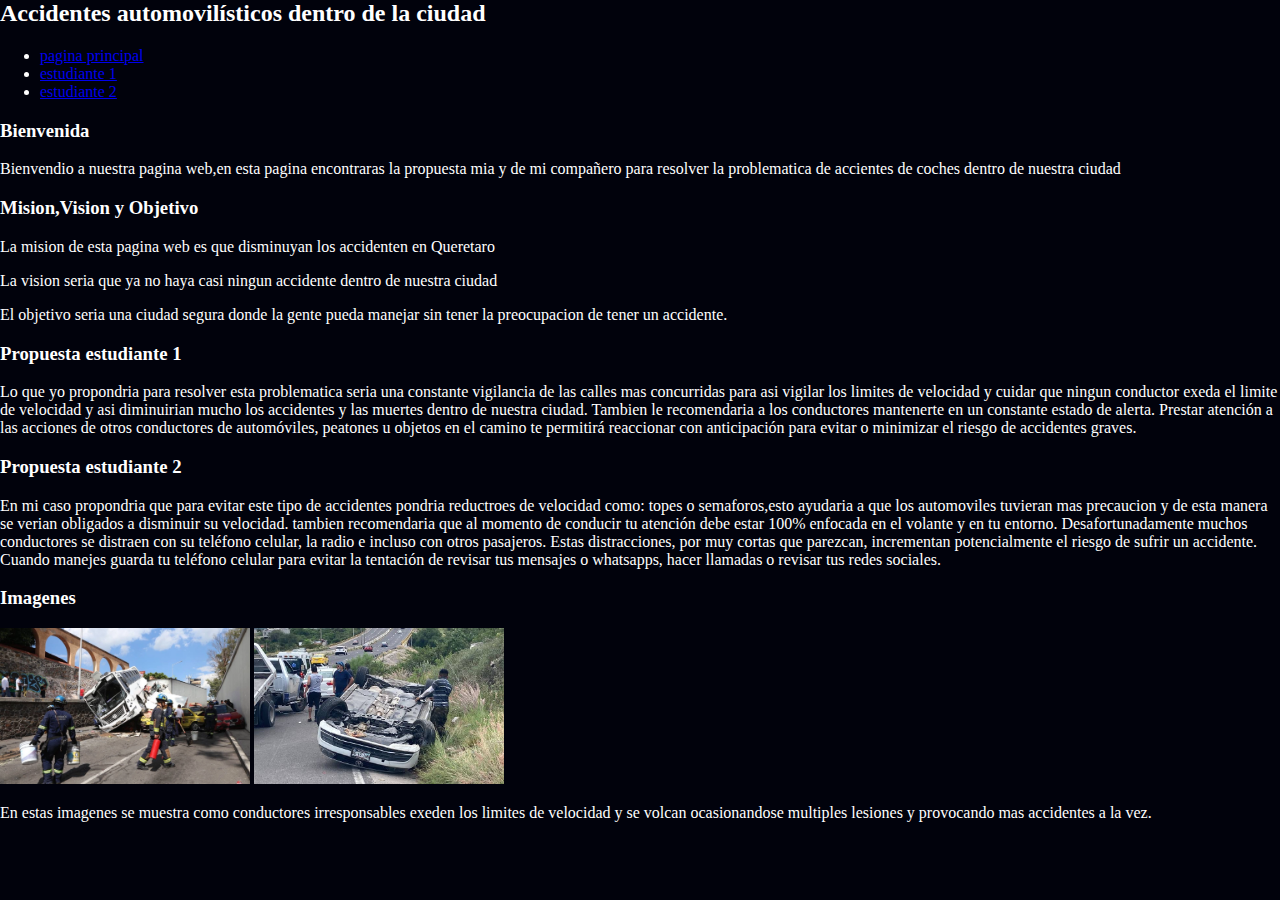
<file: index.html>
<html>
    <link rel="stylesheet" href="estilos.css">
    <h2> Accidentes automovilísticos dentro de la ciudad</h2>
    <nav>
        <ul>
            <li>
                <a href="index.html">pagina principal</a>
            </li>
            <li>
                <a href="estudiante1.html">estudiante 1</a>
            </li>
            <li>
                <a href="estudiante2.html">estudiante 2</a>
            </li>
        </ul>
    </nav>

    <body>
        <h3>Bienvenida </h3>
        <p>Bienvendio a nuestra pagina web,en esta pagina encontraras la propuesta mia y de mi compañero
            para resolver la problematica de accientes de coches dentro de nuestra ciudad </p>

        <h3>Mision,Vision y Objetivo </h3>
        <p>La mision de esta pagina web es que disminuyan los accidenten en Queretaro </p>
        <p>La vision seria que ya no haya casi ningun accidente dentro de nuestra ciudad </p>
        <p>El objetivo seria una ciudad segura donde la gente pueda manejar sin tener la preocupacion de tener un
            accidente.</p>



        <h3>Propuesta estudiante 1 </h3>
        <p>Lo que yo propondria para resolver esta problematica seria una
            constante vigilancia de las calles mas concurridas para asi vigilar
            los limites de velocidad y cuidar que ningun conductor
            exeda el limite de velocidad y asi diminuirian mucho los accidentes y las muertes
            dentro de nuestra ciudad.
            Tambien le recomendaria a los conductores mantenerte en un constante estado de alerta.
            Prestar atención a las acciones de otros conductores de automóviles,
            peatones u objetos en el camino te
            permitirá reaccionar con anticipación para evitar o minimizar el riesgo de accidentes graves.
        </p>

        <h3>Propuesta estudiante 2</h3>
        <p>En mi caso propondria que para evitar este tipo de accidentes pondria reductroes de velocidad como:
            topes o semaforos,esto ayudaria a que los automoviles tuvieran mas precaucion y de esta manera
            se verian obligados a disminuir su velocidad. tambien recomendaria que al momento de conducir tu
            atención debe estar 100% enfocada en el volante y en tu entorno. Desafortunadamente muchos conductores se
            distraen con su teléfono celular, la radio e incluso con otros pasajeros. Estas distracciones, por muy
            cortas que parezcan, incrementan potencialmente el riesgo de sufrir un accidente. Cuando manejes guarda tu
            teléfono celular para evitar la tentación de revisar tus mensajes o whatsapps, hacer llamadas o revisar tus
            redes sociales.
        </p>

        <h3> Imagenes </h3>
        <img src="trailer-sin-frenos-fuerte-carmbola-23-autos-mexico-queretaro-09092022.webp" alt="autor" width="250px"
            height="auto">


        <img src="volcadura.jpeg" alt="autor" width="250px" height="auto">
        <p>En estas imagenes se muestra como conductores irresponsables exeden los limites de velocidad y se
            volcan ocasionandose multiples lesiones y provocando mas accidentes a la vez.


        </p>
    </body>

</html>
</file>
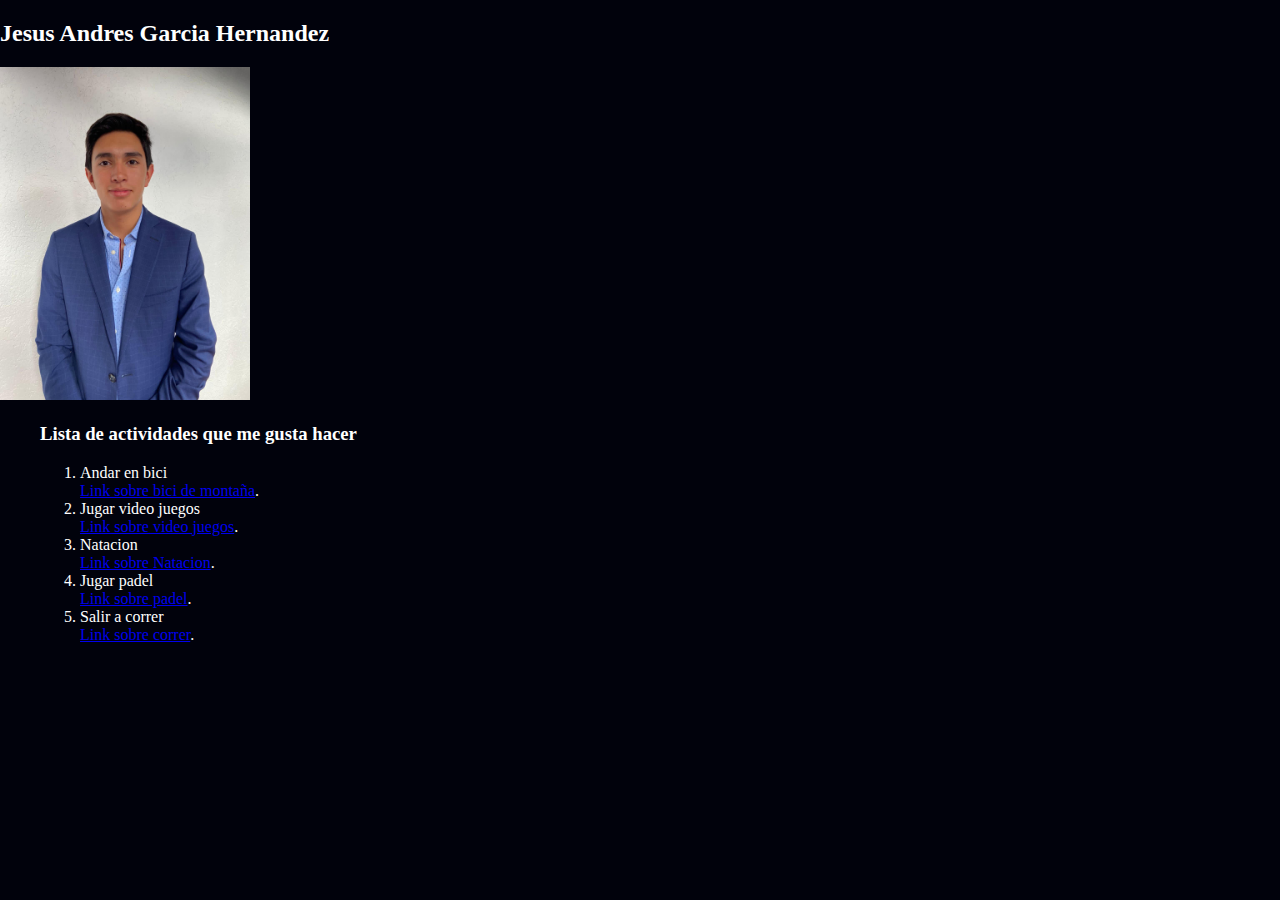
<file: estudiante1.html>
<!DOCTYPE html>
<html>

    <head>
        <meta charset="utf-8">
        <link rel="stylesheet" href="estilos.css">
        <title>
            estudiante 1
        </title>
    </head>

    <body>
        <!--navegacion de archivos-->

        <article>
            <h2>Jesus Andres Garcia Hernandez</h2>
            <img src="unnamed (1).jpg" alt="autor" width="250px" height="auto">
            <ul>
                <h3>Lista de actividades que me gusta hacer</h3>
                <ol>
                    <li>Andar en bici </li>
                    <a href="https://www.sanferbike.com/videostv/tipos-de-bicicletas-de-montana/" target="_blank">Link
                        sobre bici de montaña</a>.
                    <li>Jugar video juegos</li><a
                        href="https://www.fib.upc.edu/retro-informatica/historia/videojocs.html" target="_blank">Link
                        sobre video juegos</a>.
                    <li>Natacion</li> <a href="https://concepto.de/natacion/" target="_blank">Link
                        sobre Natacion</a>.
                    <li>Jugar padel</li><a
                        href="https://www.redbull.com/es-es/padel-todo-lo-que-necesitas-saber#:~:text=El%20p%C3%A1del%20es%20un%20deporte,reducidas%20rodeada%20de%20cuatro%20paredes."
                        target="_blank">Link
                        sobre padel</a>.
                    <li>Salir a correr</li>
                    </li> <a
                        href="https://www.sanitas.es/sanitas/seguros/es/particulares/biblioteca-de-salud/ejercicio-deporte/Consejos-para-correr/san041669wr.html"
                        target="_blank">Link
                        sobre correr</a>.
                </ol>
            </ul>
        </article>
    </body>
    <footer>
</file>
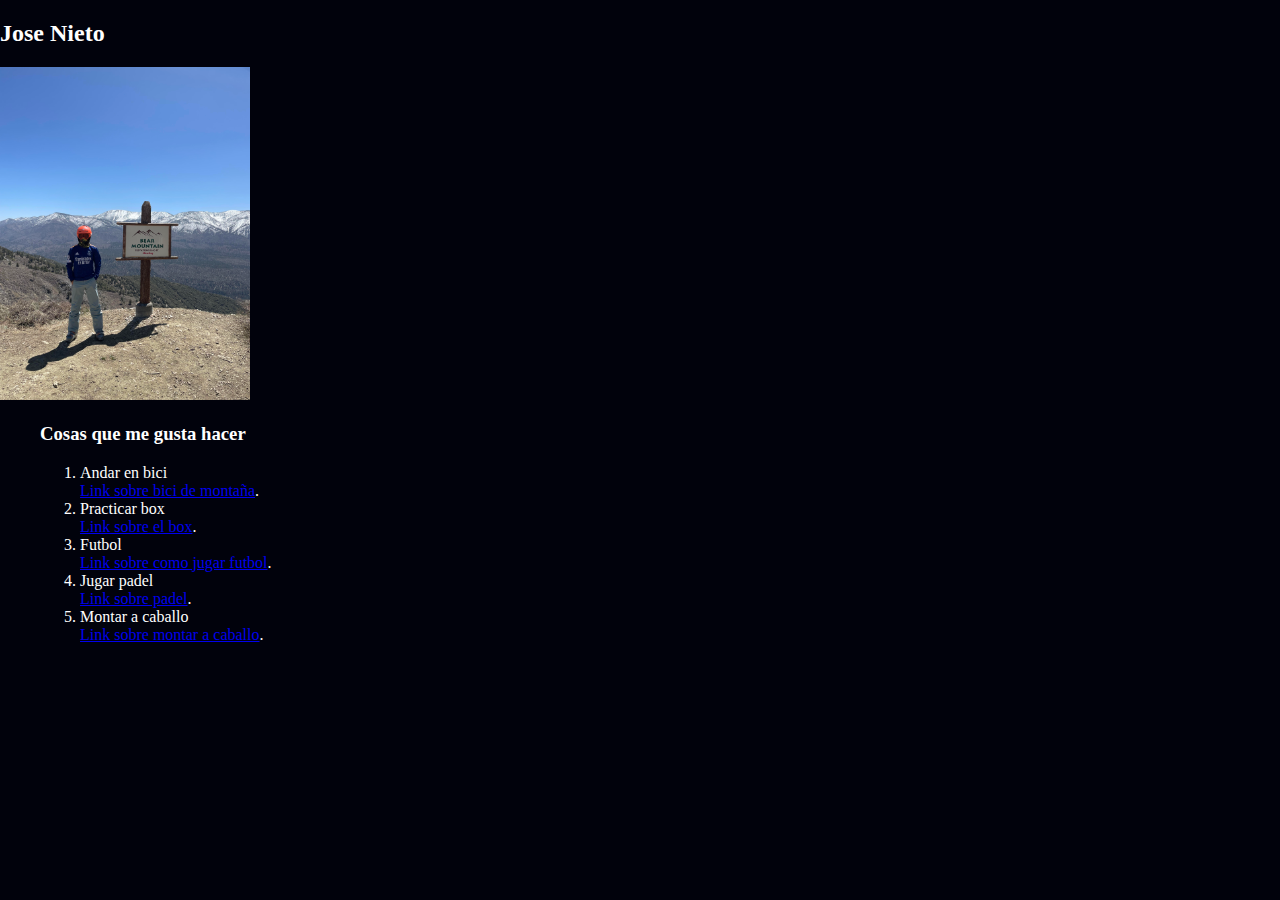
<file: estudiante2.html>
<!DOCTYPE html>
<html>

    <head>
        <meta charset="utf-8">
        <link rel="stylesheet" href="estilos.css">
        <title>
            estudiante 2
        </title>
    </head>

    <body>
        <!--navegacion de archivos-->

        <article>
            <h2>Jose Nieto</h2>
            <img src="unnamed.jpg" alt="autor" width="250px" height="auto">
            <ul>
                <h3>Cosas que me gusta hacer</h3>
                <ol>
                    <li>Andar en bici </li>
                    <a href="https://www.sanferbike.com/videostv/tipos-de-bicicletas-de-montana/" target="_blank">Link
                        sobre bici de montaña</a>.
                    <li>Practicar box</li><a href="https://asisejuega.com/guias/el-deporte-del-box/"
                        target="_blank">Link
                        sobre el box</a>.
                    <li>Futbol</li> <a href="https://www.misentrenamientosdefutbol.com/diccionario/futbol"
                        target="_blank">Link
                        sobre como jugar futbol</a>.
                    <li>Jugar padel</li><a
                        href="https://www.redbull.com/es-es/padel-todo-lo-que-necesitas-saber#:~:text=El%20p%C3%A1del%20es%20un%20deporte,reducidas%20rodeada%20de%20cuatro%20paredes."
                        target="_blank">Link
                        sobre padel</a>.
                    <li>Montar a caballo</li>
                    </li> <a
                        href="https://ampascachi.com/es/montar-a-caballo/que-es.php#:~:text=El%20elemento%20diferenciador%20de%20la,%2C%20espalda%2C%20gl%C3%BAteos%20y%20piernas."
                        target="_blank">Link
                        sobre montar a caballo</a>.
                </ol>
            </ul>
        </article>
    </body>
    <footer>
</file>
<file: estilos.css>
body {
    background-color: rgb(1, 2, 12);
    color: white;
    margin: 0%;
}
</file>
